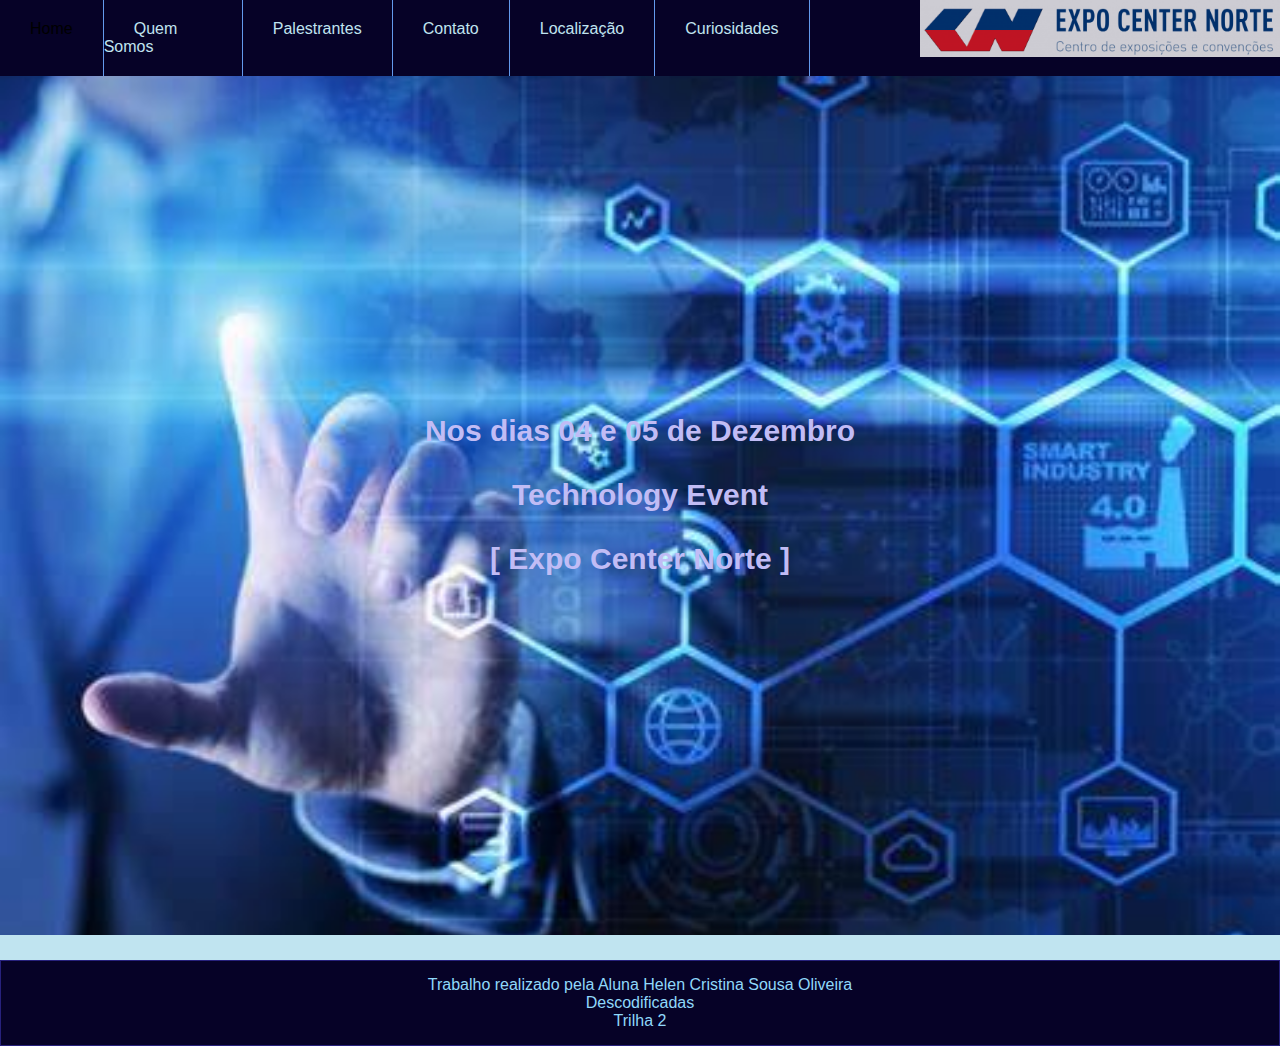
<file: index.html>
<!DOCTYPE html>
<html lang="pt-BR">
<head>
    <meta charset="UTF-8">
    <meta name="viewport" content="width=device-width, initial-scale=1.0">
    <link rel="stylesheet" href="./css/style.css">
    <title>Technology Event</title>
</head>

<body>
    
    <header>

        <nav class="navbar">
            <ul>
              <li><a href="./index.html">Home</a></li>
              <li><a href="./quemsomos.html">Quem Somos</a></li>
              <li><a href="./palestrantes.html">Palestrantes</a></li>
              <li><a href="./contato.html">Contato</a></li>
              <li><a href="./localizacao.html">Localização</a></li>
              <li><a href="./curiosidades.html">Curiosidades</a></li>
              <img src="./images/logo-expo.png" alt="logotipo" class="logotipo">
            </ul>
        </nav>
    </header> 
    
  
    <div class="banner-header">
        <div>
           <h3>Nos dias 04 e 05 de Dezembro</h3> 
           <h3>Technology Event</h3> 
           <h3>[ Expo Center Norte ]</h3> 
        </div>
    </div>


    <footer class="footer">
          <p>Trabalho realizado pela Aluna Helen Cristina Sousa Oliveira</p>
          <p>Descodificadas</p>
          <p>Trilha 2 </p>
      </footer>

</body>
</html>
</file>
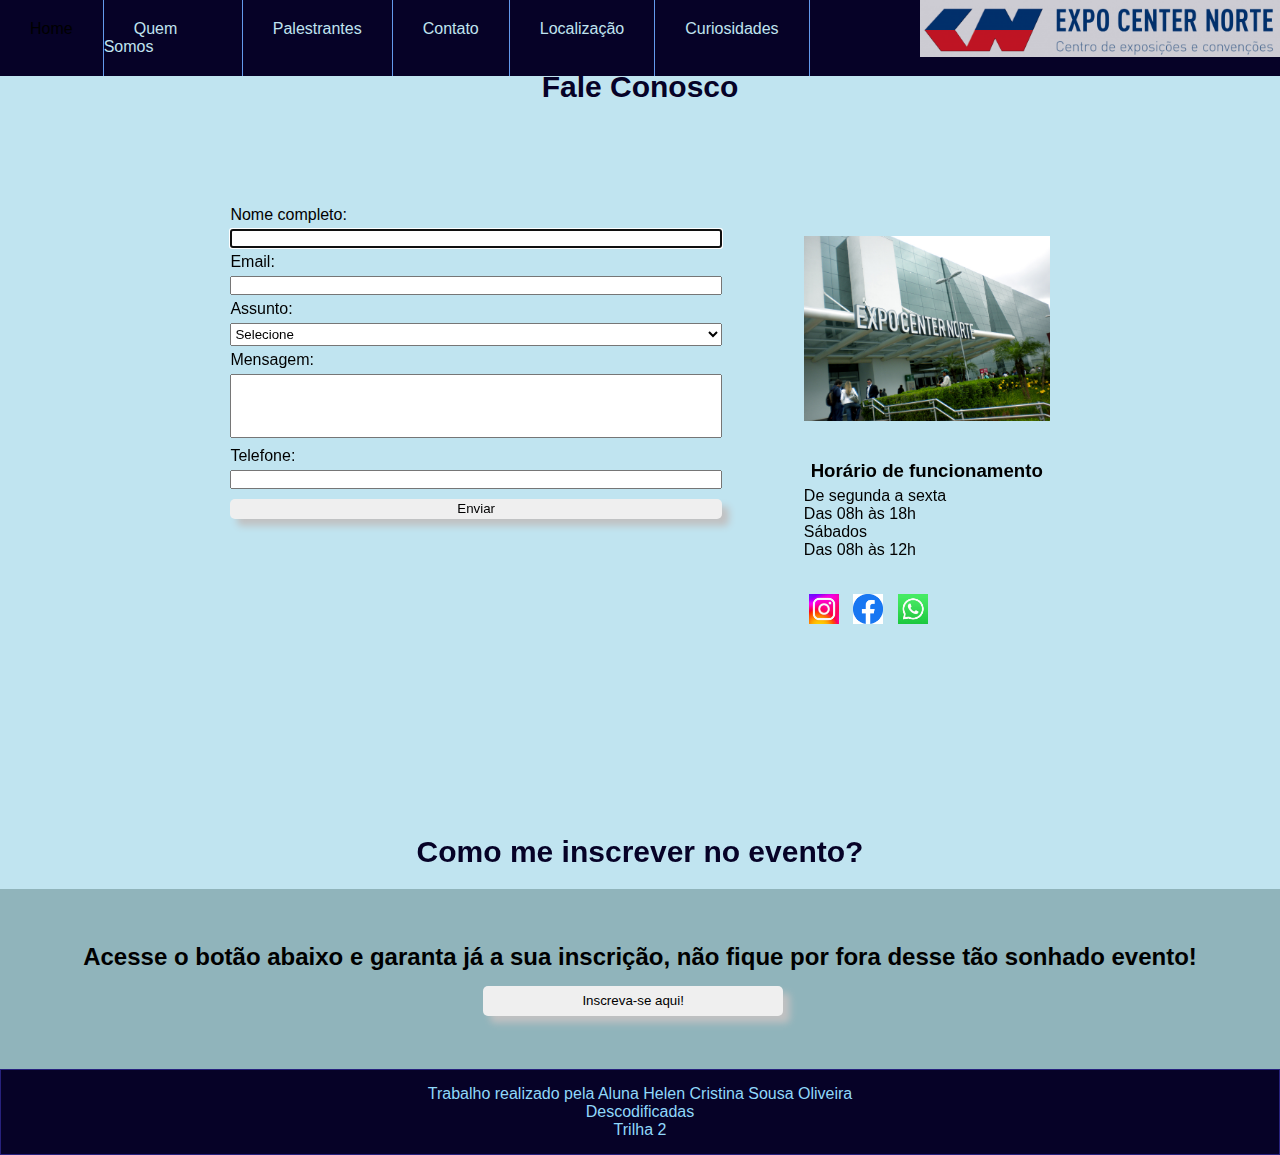
<file: contato.html>
<!DOCTYPE html>
<html lang="pt-BR">
<head>
    <meta charset="UTF-8">
    <meta name="viewport" content="width=device-width, initial-scale=1.0">
    <link rel="stylesheet" href="./css/style.css">
    <title>Technology Event</title>
</head>

<body>

    <header>
      <nav class="navbar">
          <ul>
            <li><a href="./index.html">Home</a></li>
            <li><a href="./quemsomos.html">Quem Somos</a></li>
            <li><a href="./palestrantes.html">Palestrantes</a></li>
            <li><a href="./contato.html">Contato</a></li>
            <li><a href="./localizacao.html">Localização</a></li>
            <li><a href="./curiosidades.html">Curiosidades</a></li>
            <img src="./images/logo-expo.png" alt="logotipo" class="logotipo">
          </ul>
      </nav>

      <h1>Fale Conosco</h1>

  </header> 

  <main>
    <section class="contact-section">
        <form class="contact-form" action="" method="" 
          onsubmit="alert('Formulário enviado!')">
          
          <label for="name">Nome completo:</label>
          <input type="text" id="name" name="name" autofocus required>
  
          <label for="email">Email:</label>
          <input type="email" id="email" name="email" required>
          
          <label for="subject">Assunto:</label>
          <select id="subject" name="subject" required>
            <option value="Selecione">Selecione</option>
            <option value="Credenciais">Credenciais</option>
            <option value="Formas de Pagamento">Formas de Pagamentos</option>
            <option value="Outro">Outro</option>
          </select>
  
          <label for="message">Mensagem:</label>
          <textarea id="message" name="message"></textarea> 
  
          <label for="phone">Telefone:</label>
          <input type="tel" id="phone" name="phone">
  
          <button>Enviar</button>
        </form>
        
        <aside class="complementary-info">
          
          <div class="address-image">
            <img src="./images/exppo.jpg" alt="Vista da Expo Center">
          </div>
          
          <div class="address-info">
            
            <div class="opening-hours">
              <h3>Horário de funcionamento</h3>
              <p>De segunda a sexta</p>
              <p>Das 08h às 18h</p>
              <p>Sábados</p>
              <p>Das 08h às 12h</p>
            </div>

            <div class="links-sociais">
              <a href="https://www.instagram.com/">
                <img src="./images/insta.jpg" alt="Ícone do Instagram">
              </a>
              <a href="https://pt-br.facebook.com/">
                <img src="./images/facebook.png" alt="Ícone do Facebook">
              </a>
              <a href="https://web.whatsapp.com/">
                <img src="./images/whatsapp.jpg" alt="Ícone do Whatsapp">
              </a>
            </div>
          </div>
        </aside>
      </section>
  </main>



  <h1 class="inser">Como me inscrever no evento?</h1>

   <div class="inscricao">
    <h2>Acesse o botão abaixo e garanta já a sua inscrição, não fique por fora desse tão sonhado evento!</h2>
    <button class="botao">Inscreva-se aqui!</button>
   </div>
  


    <footer class="footer">
        <p>Trabalho realizado pela Aluna Helen Cristina Sousa Oliveira</p>
        <p>Descodificadas</p>
        <p>Trilha 2 </p>
    </footer>

    
</body>
</html>
</file>
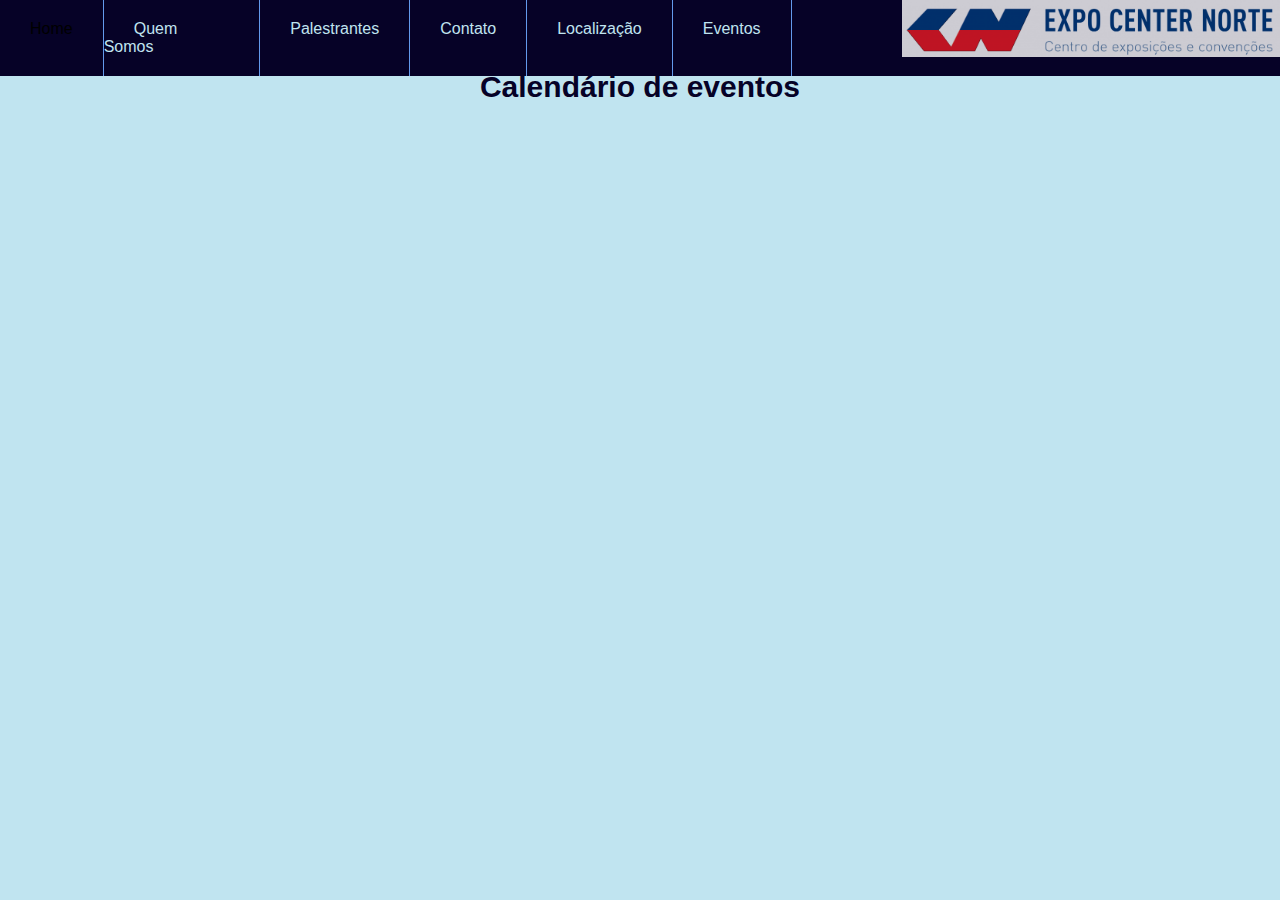
<file: eventos.html>
<!DOCTYPE html>
<html lang="pt-BR">
<head>
    <meta charset="UTF-8">
    <meta name="viewport" content="width=device-width, initial-scale=1.0">
    <link rel="stylesheet" href="./css/style.css">
    <title>Technology Event</title>
</head>

<body>
    
    <header>
        <nav class="navbar">
            <ul>
              <li><a href="./index.html">Home</a></li>
              <li><a href="./quemsomos.html">Quem Somos</a></li>
              <li><a href="./palestrantes.html">Palestrantes</a></li>
              <li><a href="./contato.html">Contato</a></li>
              <li><a href="./localizacao.html">Localização</a></li>
              <li><a href="./eventos.html">Eventos</a></li>
              <img src="./images/logo-expo.png" alt="logotipo" class="logotipo">
            </ul>
        </nav>
    </header> 


    <h1>Calendário de eventos</h1>


    <h1></h1>
</file>
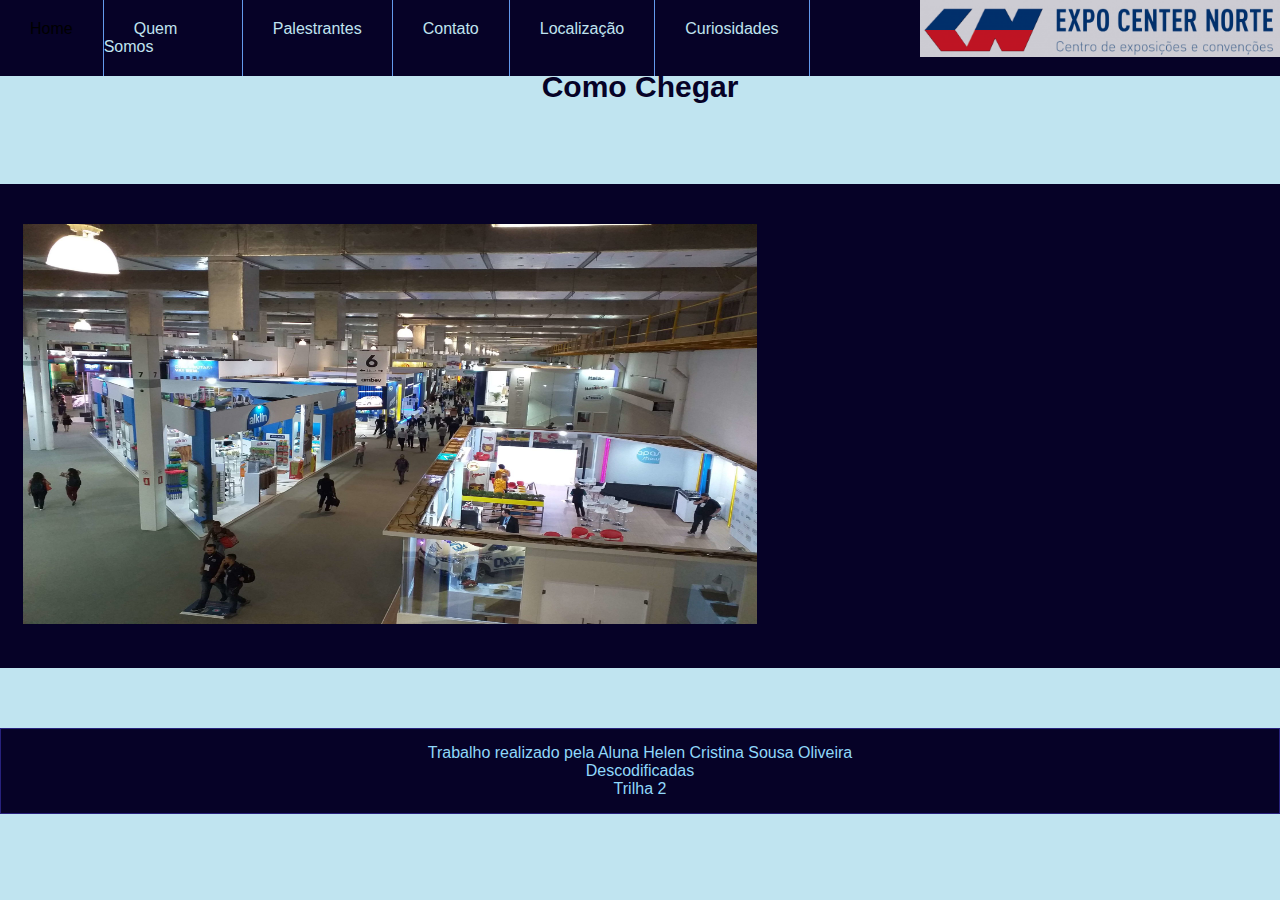
<file: localizacao.html>
<!DOCTYPE html>
<html lang="pt-BR">
<head>
    <meta charset="UTF-8">
    <meta name="viewport" content="width=device-width, initial-scale=1.0">
    <link rel="stylesheet" href="./css/style.css">
    <title>Technology Event</title>
</head>

<body>
    
    <header>
      <nav class="navbar">
          <ul>
            <li><a href="./index.html">Home</a></li>
            <li><a href="./quemsomos.html">Quem Somos</a></li>
            <li><a href="./palestrantes.html">Palestrantes</a></li>
            <li><a href="./contato.html">Contato</a></li>
            <li><a href="./localizacao.html">Localização</a></li>
            <li><a href="./curiosidades.html">Curiosidades</a></li>
            <img src="./images/logo-expo.png" alt="logotipo" class="logotipo">
            
          </ul>
      </nav>
    </header> 
    
    <div>
        <h1>Como Chegar</h1>
      </div>
    
      <section class="seçao_4">
        <div>
            <img src="./images/expo_3.jpg" alt="Expo" class="imagem_da_Expo">
        </div>
  
        <div>
          <iframe src="https://www.google.com/maps/embed?pb=!1m18!1m12!1m3!1d3658.577604535627!2d-46.61531482541713!3d-23.511719078833984!2m3!1f0!2f0!3f0!3m2!1i1024!2i768!4f13.1!3m3!1m2!1s0x94ce58bc6dd7dc49%3A0x7b04521fc16dacc1!2sRua%20Jos%C3%A9%20Bernardo%20Pinto%2C%20333%20-%20Vila%20Guilherme%2C%20S%C3%A3o%20Paulo%20-%20SP%2C%2002055-000!5e0!3m2!1spt-BR!2sbr!4v1698787364874!5m2!1spt-BR!2sbr" width="600" height="450" style="border:0;" allowfullscreen="" loading="lazy" referrerpolicy="no-referrer-when-downgrade"   class="iframe1"></iframe>
        </div>
  
    </section>

    <footer class="footer">
        <p>Trabalho realizado pela Aluna Helen Cristina Sousa Oliveira</p>
        <p>Descodificadas</p>
        <p>Trilha 2 </p>
      </address>
    </footer>


</body>
</html>
</file>
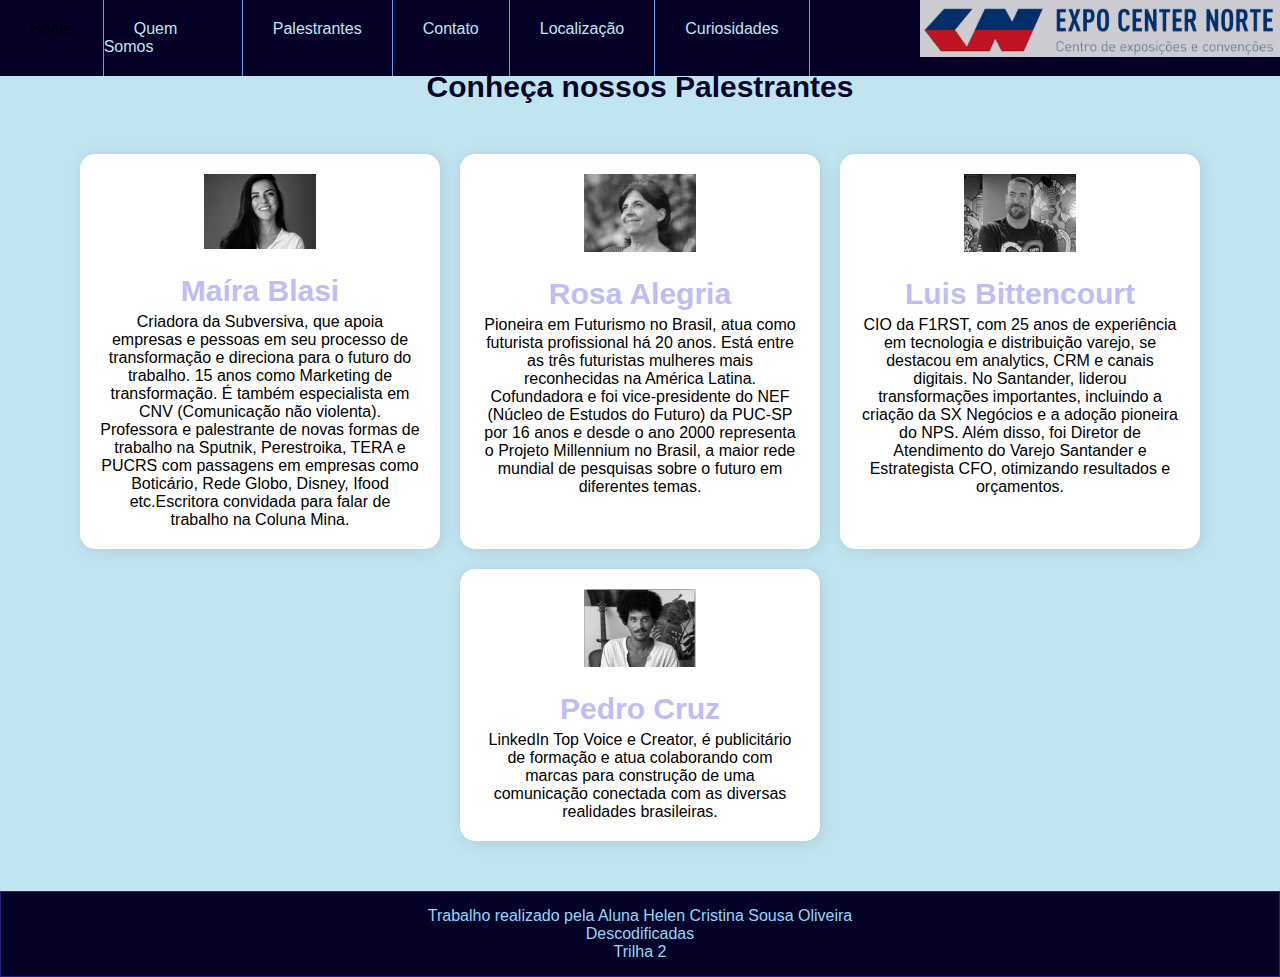
<file: palestrantes.html>
<!DOCTYPE html>
<html lang="pt-BR">
<head>
    <meta charset="UTF-8">
    <meta name="viewport" content="width=device-width, initial-scale=1.0">
    <link rel="stylesheet" href="./css/style.css">
    <title>Technology Event</title>
</head>

<body>
    
    <header>
      <nav class="navbar">
          <ul>
            <li><a href="./index.html">Home</a></li>
            <li><a href="./quemsomos.html">Quem Somos</a></li>
            <li><a href="./palestrantes.html">Palestrantes</a></li>
            <li><a href="./contato.html">Contato</a></li>
            <li><a href="./localizacao.html">Localização</a></li>
            <li><a href="./curiosidades.html">Curiosidades</a></li>
            <img src="./images/logo-expo.png" alt="logotipo" class="logotipo">
          </ul>
      </nav>
    </header> 

      <h1>Conheça nossos Palestrantes</h1>

      <section class="secao4" id="sobre">
        <div class="secao4-div">
            <!-- Card 1 -->
            <div class="secao4-div-card">
                <img decoding="async" src="./pictures/maira.png" alt="imagem do palestrante">
                <h3>Maíra Blasi</h3>
                <p>Criadora da Subversiva, que apoia empresas e pessoas em seu processo de transformação e direciona para o futuro do trabalho. 15 anos como Marketing de transformação. É também especialista em CNV (Comunicação não violenta). Professora e palestrante de novas formas de trabalho na Sputnik, Perestroika, TERA e PUCRS com passagens em empresas como Boticário, Rede Globo, Disney, Ifood etc.Escritora convidada para falar de trabalho na Coluna Mina.</p>
            </div>
    
            <!-- Card 2 -->
            <div class="secao4-div-card">
                <img decoding="async" src="./pictures/rosa.png" alt="imagem do palestrante">
                <h3>Rosa Alegria</h3>
                <p>Pioneira em Futurismo no Brasil, atua como futurista profissional há 20 anos. Está entre as três futuristas mulheres mais reconhecidas na América Latina.
                  Cofundadora e foi vice-presidente do NEF (Núcleo de Estudos do Futuro) da PUC-SP por 16 anos e desde o ano 2000 representa o Projeto Millennium no Brasil, a maior rede mundial de pesquisas sobre o futuro em diferentes temas.</p>
            </div>
    
            <!-- Card 3 -->
            <div class="secao4-div-card">
                <img decoding="async" src="./pictures/luis.png" alt="imagem do palestrante">
                <h3>Luis Bittencourt</h3>
                <p>CIO da F1RST, com 25 anos de experiência em tecnologia e distribuição varejo, se destacou em analytics, CRM e canais digitais. No Santander, liderou transformações importantes, incluindo a criação da SX Negócios e a adoção pioneira do NPS. Além disso, foi Diretor de Atendimento do Varejo Santander e Estrategista CFO, otimizando resultados e orçamentos.</p>
            </div>

             <!-- Card 4 -->
             <div class="secao4-div-card">
              <img decoding="async" src="./pictures/pedro.png" alt="imagem do palestrante">
              <h3>Pedro Cruz </h3>
              <p>LinkedIn Top Voice e Creator, é publicitário de formação e atua colaborando com marcas para construção de uma comunicação conectada com as diversas realidades brasileiras.</p>
          </div>
        </div>
    </section>

    <footer class="footer">
        <p>Trabalho realizado pela Aluna Helen Cristina Sousa Oliveira</p>
        <p>Descodificadas</p>
        <p>Trilha 2 </p>
    </footer>



</body>
</html>
</file>
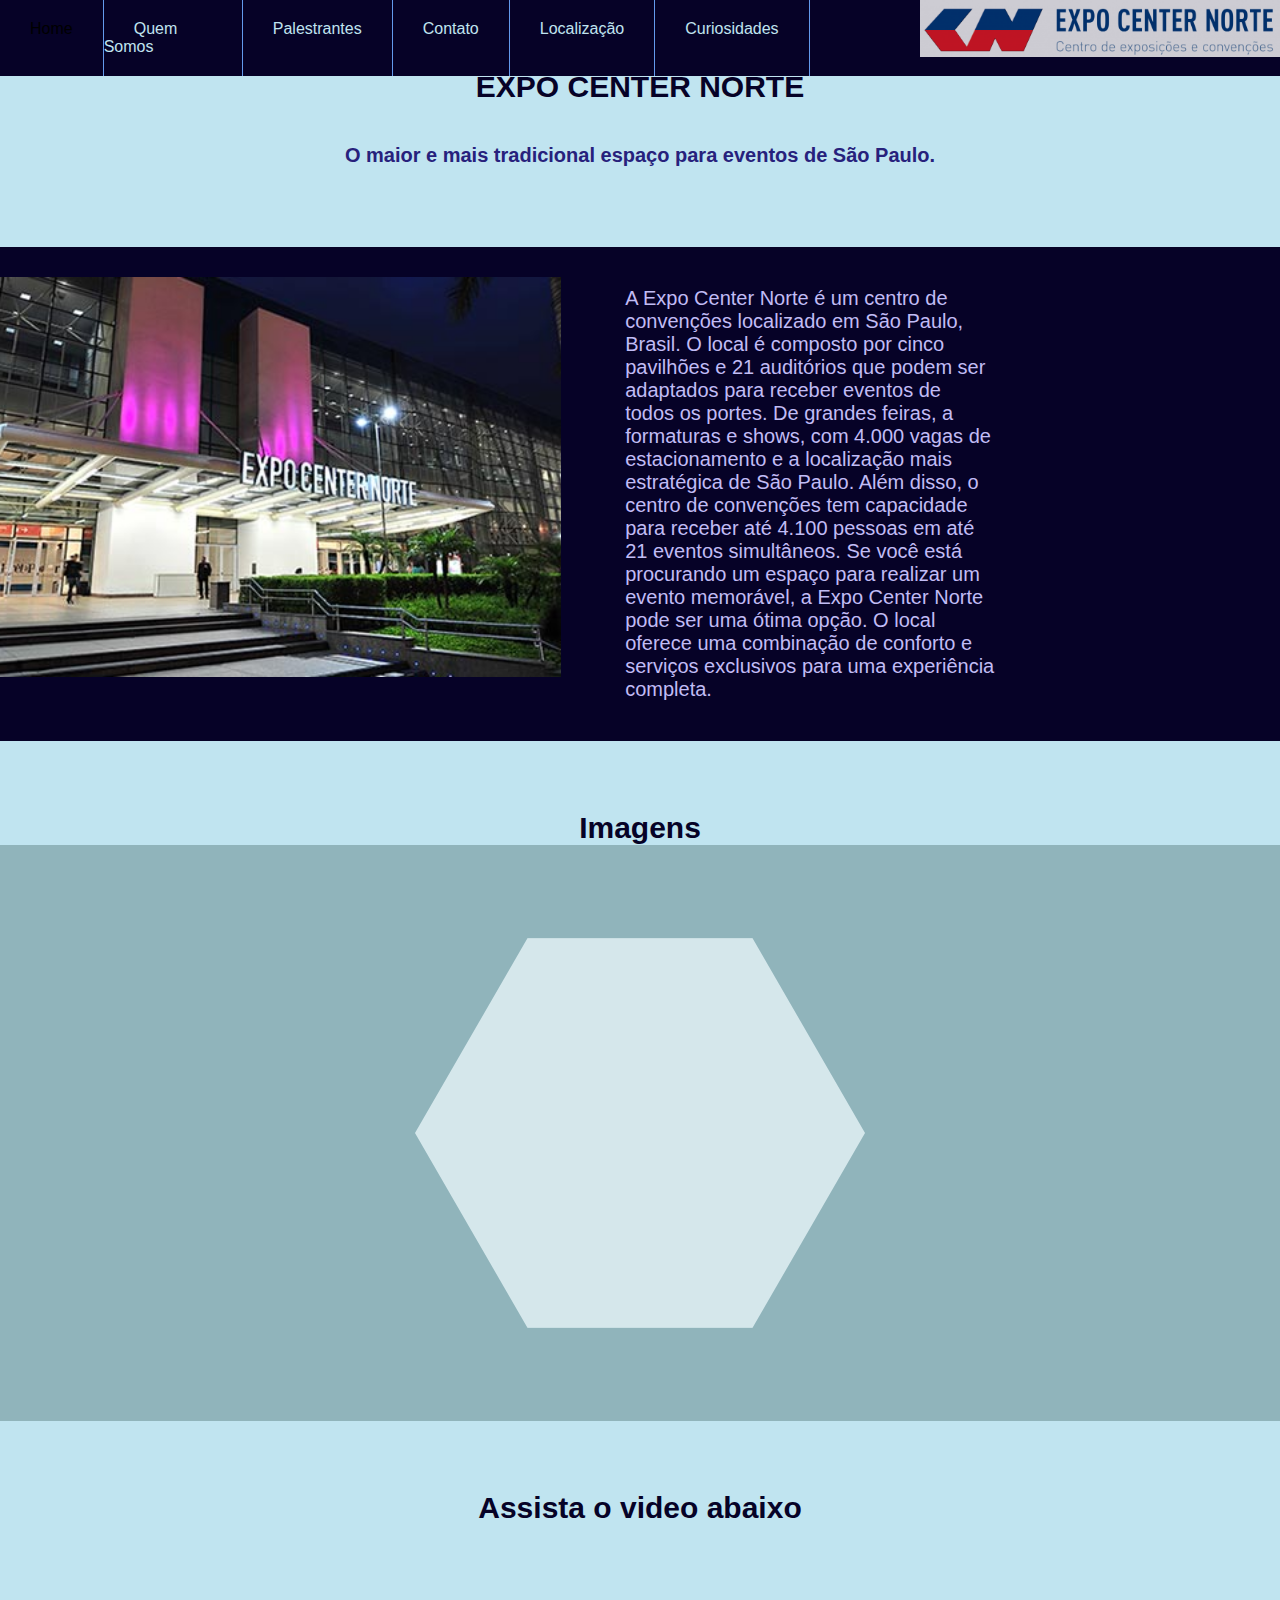
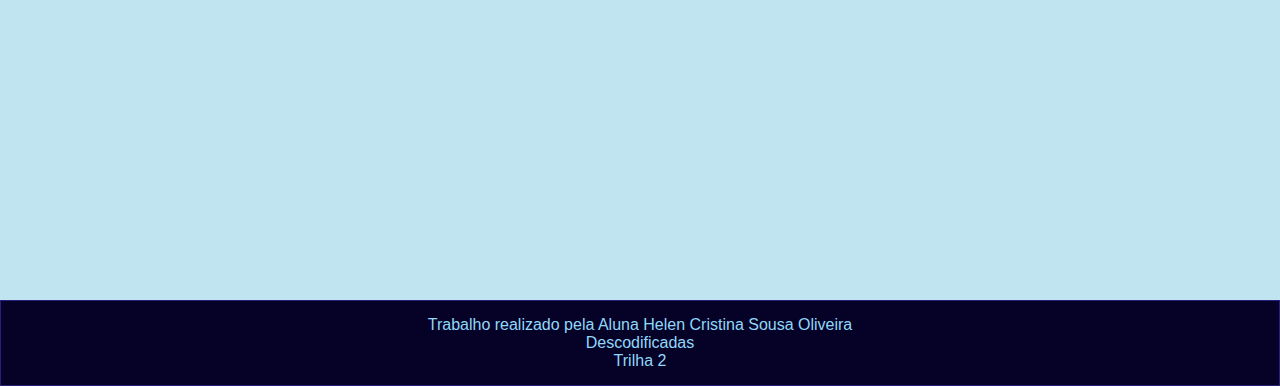
<file: quemsomos.html>
<!DOCTYPE html>
<html lang="pt-BR">
<head>
    <meta charset="UTF-8">
    <meta name="viewport" content="width=device-width, initial-scale=1.0">
    <link rel="stylesheet" href="./css/style.css">
    <title>Technology Event</title>
</head>

<body>
    
    <header>
      <nav class="navbar">
          <ul>
            <li><a href="./index.html">Home</a></li>
            <li><a href="./quemsomos.html">Quem Somos</a></li>
            <li><a href="./palestrantes.html">Palestrantes</a></li>
            <li><a href="./contato.html">Contato</a></li>
            <li><a href="./localizacao.html">Localização</a></li>
            <li><a href="./curiosidades.html">Curiosidades</a></li>
            <img src="./images/logo-expo.png" alt="logotipo" class="logotipo">
          </ul>
      </nav>
    </header> 


    <h1 class="prinTitulo">EXPO CENTER NORTE</h1>
    <h2 class="subTitulo">O maior e mais tradicional espaço para eventos de São Paulo.</h2>
    
    <section class="seçao_1">
        <div>
            <img src="./images/expo-center-norte-2.jpg" alt="Expo" class="immagem_da_Expo">
        </div>
        <div>
            <p class="paragrafo">A Expo Center Norte é um centro de convenções localizado em São Paulo, Brasil. O local é composto por cinco pavilhões e 21 auditórios que podem ser adaptados para receber eventos de todos os portes. De grandes feiras, a formaturas e shows, com 4.000 vagas de estacionamento e a localização mais estratégica de São Paulo. Além disso, o centro de convenções tem capacidade para receber até 4.100 pessoas em até 21 eventos simultâneos.
            Se você está procurando um espaço para realizar um evento memorável, a Expo Center Norte pode ser uma ótima opção. O local oferece uma combinação de conforto e serviços exclusivos para uma experiência completa.</p>
        </div>
    </section>

    <h1>Imagens</h1>

    <section class="galeria_foto">

        <div class="gallery">
        <img src="./images/expo.jpg" alt="Fotos da Expo">
        <img src="./images/expo1.jpg" alt="Fotos da Expo">
        <img src="./images/expo2.jpg" alt="Fotos da Expo">
        <img src="./images/expo.4.jpg" alt="Fotos da Expo">
        <img src="./images/expo.5.jpg" alt="Fotos da Expo">
        <img src="./images/expo.6.jpg" alt="Fotos da Expo">
        </div>
      
      </section>    
      
      <h1>Assista o video abaixo</h1>

    <div class="seçao_3">
        <iframe src="https://www.youtube.com/embed/q0Z7eg9gaoM?si=rhlLe28Uv6eEMqtt" title="YouTube video player" frameborder="0" allow="accelerometer; autoplay; clipboard-write; encrypted-media; gyroscope; picture-in-picture; web-share" allowfullscreen></iframe>
    </div>

    <footer class="footer">
        <p>Trabalho realizado pela Aluna Helen Cristina Sousa Oliveira</p>
        <p>Descodificadas</p>
        <p>Trilha 2 </p>
    </footer>


</body>
</html>
</file>
<file: css/style.css>
:root { /*Definindo as cores padrão*/
  --color-principal: #060227;
  --color-text: #90d8fa;
  --color-2-text: #27217c;
  --color-3-text: #c1bcf5;
  --background: #c0e4f0;
  --white: #fff;
  --black: #000;
  scroll-behavior: smooth;
  font-family: 'Merriweather', sans-serif;
}

body {
  background-color: var(--background); 
}

* {
  margin: 0;
  padding: 0;
  box-sizing: border-box;
}


/* Menu Navegação */

a:link {
  color: var(--background);
}

a:visited {
  color: var(--background)
}

a:hover {
  color: var(---color-text);
  transform: translateY(-10px);
  transition: .2s;
}

.navbar ul {
  list-style: none;
  display: flex;
  justify-content: start;
  border: 3px var(--color-principal);
  background-color: var(--color-principal);
  position: fixed;
  z-index: 2;
  top: 0;
  width: 100%;
  left: 0%;
}

.navbar li {
  padding: 20px 0;
  border-right: 1px solid #639aec;
}

.navbar a {
  text-decoration: none;
  width: 100%;
  padding: 20px 30px;

}

.logotipo{
  display: flex;
  justify-content: center;
  width: 30%;
  height: 57px;
  margin-left: 110px;
  font-style: var(--white);
  border-radius: 0px;
  opacity: 0.8;
}


/* Página Home */
.banner-header {
  background-image: url(./OIPp.jpg);
  width: 100%;
  height: 100vh;
  position: relative;
  top: 5px;
  text-align: center;
  background-size: cover;
  justify-content: center;
  display: flex;
}

.banner-header div {
  display: flex;
  justify-content: center;
  flex-direction: column;
  align-items: center;
}

h3{
  padding: 5px;
  margin-top: 20px;
  font-size: 30px;
  color: var(--color-3-text);
  justify-content: center;
  display: flex;
}

/* Página QuemSomos */
h1 {
  text-align: center;
  margin-top: 70px;
  font-size: 30px;
  color: var(--color-principal); 

}

.subTitulo {
  text-align: center;
  margin-top: 40px;
  font-size: 20px;
  color: var(--color-2-text); 
}
.immagem_da_Expo {
  width: 400%;
  height: 400px;
  object-fit: cover;
  object-position: 0,10%;
}

.paragrafo{
  display: flex;
  justify-content: center;
  margin: 10px auto 10px;
  padding-left: 200px;
  width: 50%;
  font-size: 20px;
  color: var(--color-3-text);

}

.gallery {
  --s: 150px; 
  
  display: grid;
  transform-style: preserve-3d;
  animation: r 15s linear infinite;
  position: relative;
}
@keyframes r {
  0% {transform: perspective(450px) rotateX(-100deg) rotate(0deg)}
  to {transform: perspective(450px) rotateX(-100deg) rotate(-360deg)}
}
.gallery > img {
  grid-area: 1/1;
  width: var(--s);
  aspect-ratio: 1;
  object-fit: cover;
  border-radius: 10px 10px 0 0;
  transform: rotate(var(--_a)) translateY(120%) rotateX(90deg);
}
.gallery > img:nth-child(1) {--_a: 0deg}
.gallery > img:nth-child(2) {--_a: 60deg}
.gallery > img:nth-child(3) {--_a: 120deg}
.gallery > img:nth-child(4) {--_a: 180deg}
.gallery > img:nth-child(5) {--_a: 240deg}
.gallery > img:nth-child(6) {--_a: 300deg}

.gallery::before {
  content: "";
  position: absolute;
  inset: -100%;
  clip-path: polygon(50% 0,calc(50% + .866*50%) 25%,calc(50% + .866*50%) 75%,50% 100%,calc(50% - .866*50%) 75%,calc(50% - .866*50%) 25%);
  background: #d5e7eb;
  transform: translateZ(calc(var(--s)/2)) rotate(90deg);
}

.galeria_foto{
  margin: 0;
  min-height: 64vh;
  display: grid;
  place-content: center;
  background: #90b4bb;
  overflow: hidden;
}


.seçao_1{
  margin-top: 80px;
  display: flex;
  background-color: var(--color-principal);
  justify-content: center;

}

iframe{
  justify-content: center;
  display: flex;
  width: 460px; 
  height: 315px;
  margin-left: 450px;
  
}

.seçao_3{
  margin-top: 30px;
  margin-bottom: 30px;
}


/*Página Palestrantes*/

.secao4 {
  margin: 0;
  font-family: Helvetica, sans-serif;
}

.secao4-div {
  display: flex;
  flex-wrap: wrap;
  justify-content: center;
  padding: 10px;
  text-align: center;
}

.secao4-div-card {
  display: flex;
  flex-direction: column;
  align-items: center;
  width: calc(100% / 3 - 60px);
  margin: 10px;
  padding: 20px;
  box-shadow: 2px 2px 16px 0px rgba(0, 0, 0, 0.1);
  border-radius: 15px;
  background-color: white;
  transition: all 0.5s ease;
}

.secao4-div-card:hover {
  transform: scale(1.1);
  z-index: 1;
}

.secao4-div-card img {
  width: 35%;
  height: auto;
}

.secao4-div-card h3 {
  margin-bottom: 0px;
}

/* Estilos para dispositivos móveis */
@media (max-width: 768px) {
  .secao4-div-card {
      width: 100%;
  }
}

 /* Página Contato - Formulário */
.contact-section {
  width: 80%;
  margin: auto;
  display: flex;
  justify-content: space-between;
  padding: 8%;
}
.contact-form {
  width: 60%;
}
.contact-form label {
  width: 100%;
  display: block;
}
.contact-form input,
.contact-form textarea,
.contact-form select,
.contact-form button {
  width: 100%;
  margin: 5px 0;
  box-sizing: border-box;
}

select {
  height: 1.4rem;
  margin: 5px 0;
}

.contact-form textarea {
  resize: none;
  height: 4rem;
}

button{  /*estilizando o botao animaççao de pulsação*/
  line-height: 1.5;
  box-shadow: #c0c1c2 7px 7px 7px;
  border-radius: 5px;
  border: none;
  animation: pulse 0.5s;
}

.botao{
  width: 300px;
  height: 30px;
  margin-left: 400px;
  margin-top: 15px;
  line-height: 1.5;
  box-shadow: #c0c1c2 7px 7px 7px;
  border-radius: 5px;
  border: none;
  animation: pulse 0.5s;
}

.inser{
  margin-bottom:  20px;
}


.inscricao {
  margin: 0;
  min-height: 20vh;
  display: grid;
  place-content: center;
  background: #90b4bb;
  overflow: hidden;
}
 

@keyframes pulse {
0% {
  transform: scale(1);
}
50% {
  transform: scale(1.1);
}
100% {
  transform: scale(1);
}
}

button:hover {
  animation: none;
}

.complementary-info {
  width: 30%;
}

.address-image img {
  width: 100%;
  height: 200%;
  object-fit: cover;
}
.opening-hours h3,
.main-address h3 {
  font-size: 14pt;
  font-weight: 700;
  color: var(--black);
  
}
.main-address p {
  line-height: 1.5;
  margin-bottom: 200px;
 
}
.links-sociais img {  /*estilizando as logo das redes sociais*/
  width: 30px;
  margin: 5px;
}

/* Página Localizacao */

.iframe1{
  margin: 10px auto 10px;
  padding-left: 10px;
  width: 100%;
  height: 400px;
  margin-right: 200px;
}

.imagem_da_Expo {
  
  margin: 10px auto 10px;
  margin-right: 200px;
  padding-left: 10px;
  width: 100%;
  height: 400px;
  
}

.seçao_4{
  margin-bottom: 60px;
  margin-top: 80px;
  display: flex;
  background-color: var(--color-principal);
  justify-content: center;

}

div{
  margin-top: 30px;
  margin-bottom: 30px;
}

/*Página Curiosidades*/

.pictures{
  background-image: url(./curio_event.png);
  width: 100%;
  height: 85vh;
  position: relative;
  top: 5px;
  text-align: center;
  background-size: cover;
  justify-content: center;
  display: flex;
}


.corpo {
  font-family: "Roboto", sans-serif;
  display: flex;
  justify-content: center;
  align-items: center;
  height: 100vh;
}



.containier {
  width: 500px;
  height: 500px;
  display: flex;
  justify-content: center;
  box-shadow: 0 24px 38px 3px rgba(0, 0, 0, 0.14),
      0 9px 46px 8px rgba(0, 0, 0, 0.12), 0 11px 15px -7px rgba(0, 0, 0, 0.2);
}

.containier img {
  width: 100%;
  z-index: -2;
}

.bottao {
  height: 10%;
  border: none;
  outline: none;
  background: rgba(0, 0, 0, 0.5);
  cursor: pointer;
  padding: 1em;
  display: flex;
}

.bottao.arrow {
  border: solid #fff;
  border-width: 0 4px 4px 0;
  display: inline-block;
  padding: 10px;
  transition: transform 0.3s ease-out;
  outline: none;
}

#right-btn {
  margin: auto 0 auto -2em;
}

#right-btn .arrow {
  transform: rotate(-45deg);
}

#left-btn {
  z-index: 0;
  margin: auto -2em auto 0;
}

#left-btn .arrow {
  transform: rotate(135deg);
}


/*footer*/
.footer {  /*Rodapé*/
    color: var(--color-text);
    border: 5px var(--color-principal);
    background-color: var(--color-principal);
    text-align: center;
    padding: 15px;
    border: 1px solid var(--color-2-text);
}
</file>
